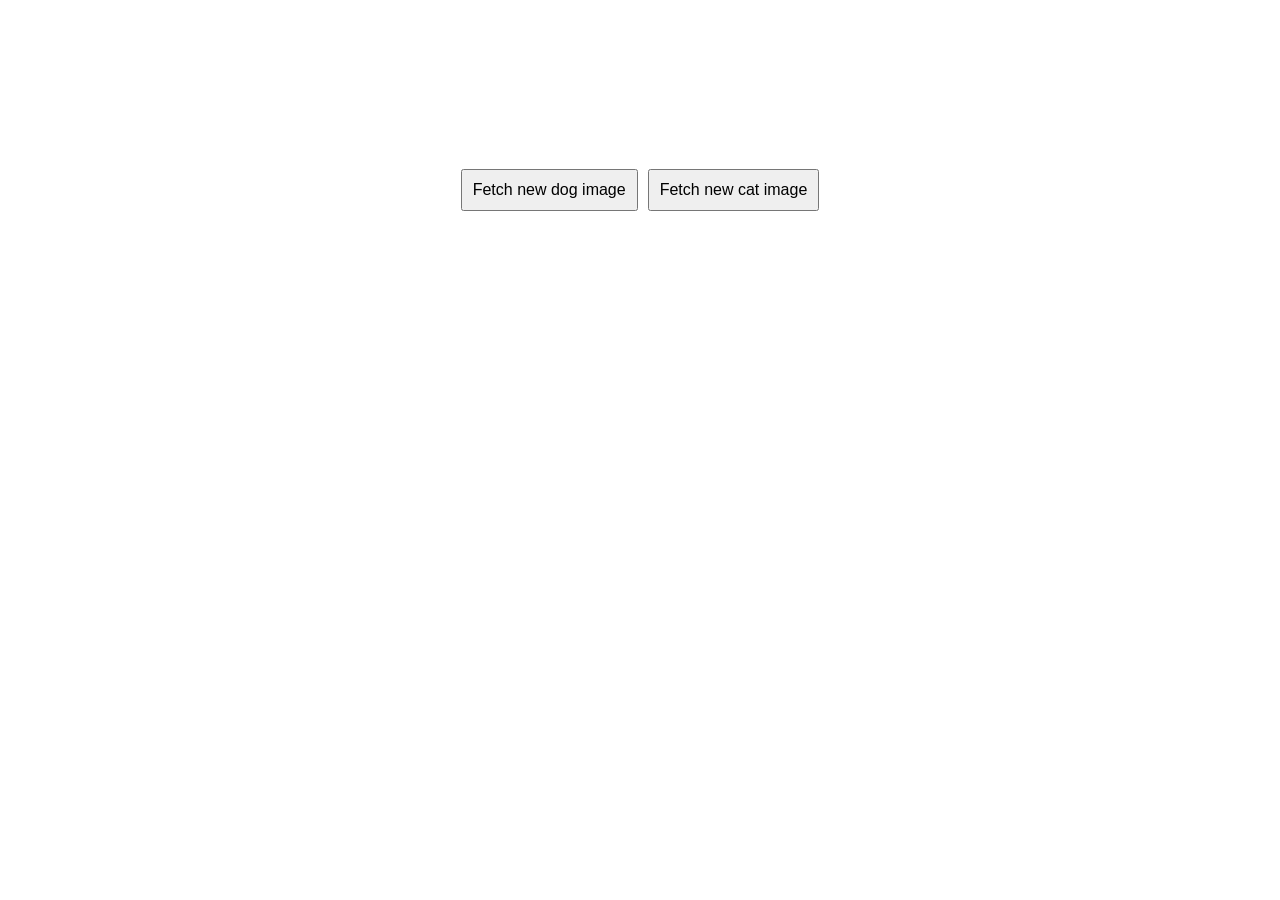
<file: index.html>
<!DOCTYPE html>
<html lang="en">
<head>
    <meta charset="UTF-8">
    <meta name="viewport" content="width=device-width, initial-scale=1.0">
    <title>HTML page for full stack-course</title>
</head>
<body>
    <div>
        <div id="btn-container">
            <button id="fetch-dog">Fetch new dog image</button>
            <button id="fetch-cat">Fetch new cat image</button>
        </div>
        
        <div id="pic-container" class="pic-container">
        </div>
    </div>
</body>
<script src="js\fetch.js"></script>
<link rel="stylesheet" media="all" href="css/style.css">
</html>
</file>
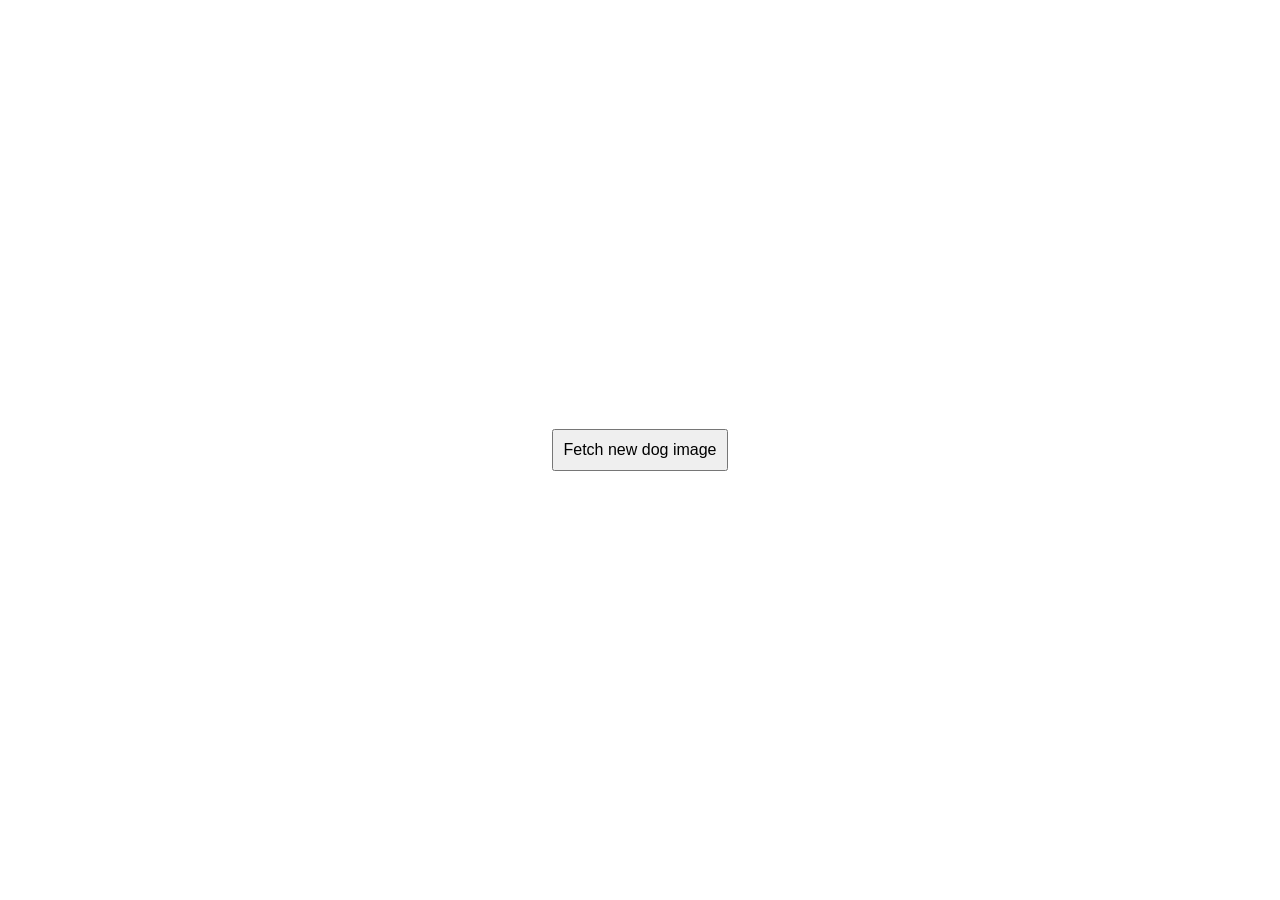
<file: website.html>
<!DOCTYPE html>
<html lang="en">
<head>
    <meta charset="UTF-8">
    <meta name="viewport" content="width=device-width, initial-scale=1.0">
    <title>HTML page for full stack-course</title>
</head>
<body>
    <div>
        <button id="fetch">Fetch new dog image</button>
        <div id="dog-container" class="dog-container">

        </div>
    </div>
</body>
<script src="js\fetch.js"></script>
<link rel="stylesheet" media="all" href="css/style.css">
</html>
</file>
<file: css/style.css>
body {
    display: flex;
    justify-content: center;
    align-items: center;
    height: 100vh;
    margin: 0;
    font-family: Arial, sans-serif;
}

div {
    display: flex;
    flex-direction: column;
    justify-content: center;
    align-items: center;
}

#btn-container {
    display: flex;
    flex-direction: row;
    justify-content: center;  
    gap: 10px;
}

.pic-container {
    margin-top: 20px;
    width: 500px;
    height: 500px;
    display: flex;
    justify-content: center;
    align-items: center;
}

.pic-container img {
    max-width: 100%;
    max-height: 100%;
    object-fit: cover; 
}

button {
    padding: 10px 10px;
    font-size: 16px;
    cursor: pointer;
}
</file>
